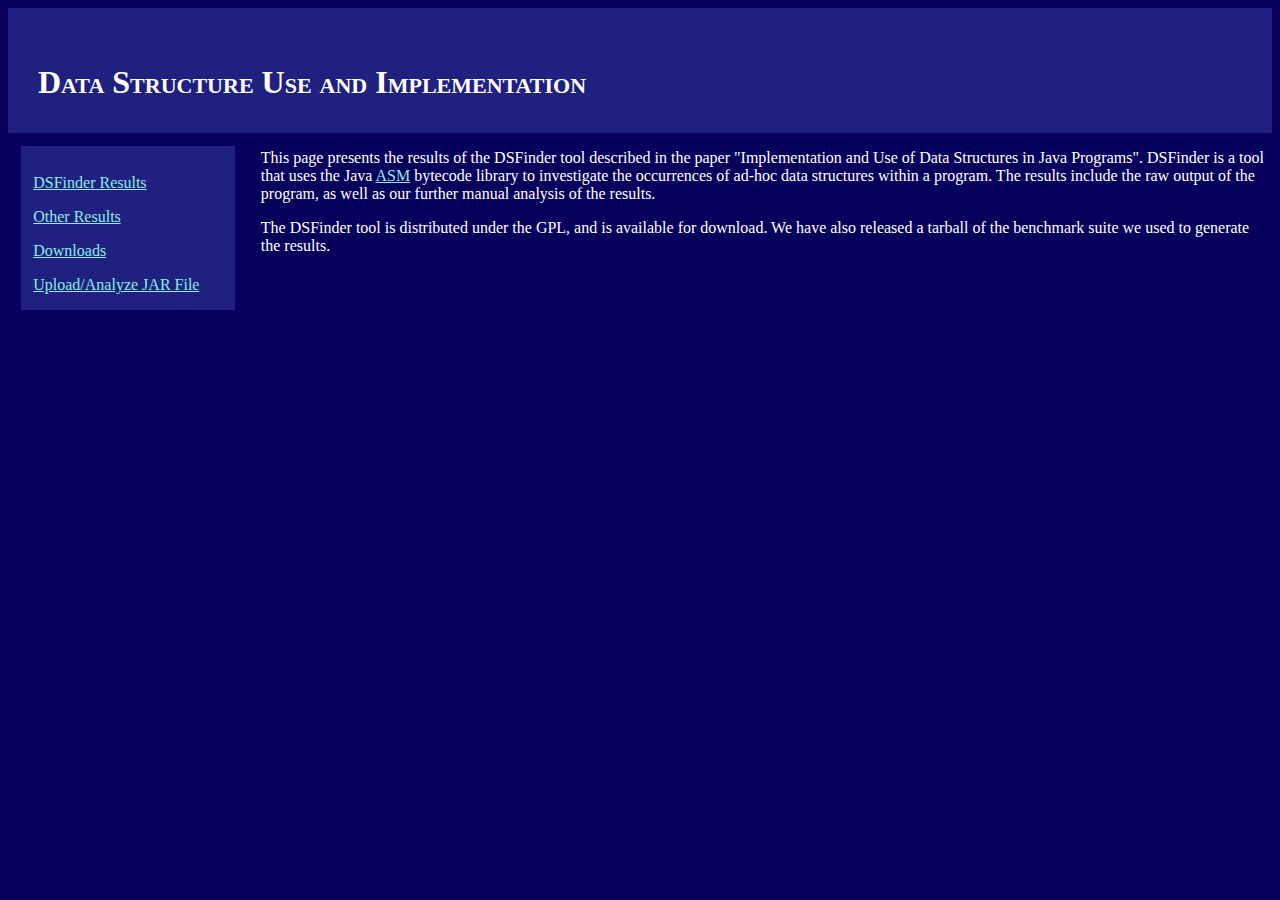
<file: index.html>
<!DOCTYPE html PUBLIC "-//W3C//DTD XHTML 1.0 Strict//EN"
"http://www.w3.org/TR/xhtml1/DTD/xhtml1-strict.dtd">
<html xmlns="http://www.w3.org/1999/xhtml" lang="en" xml:lang="en">
<head>
<title>DSFinder Results</title>
<meta http-equiv="Content-Type" content="text/html;charset=utf-8" />
<style type="text/css">
#header { padding: 35px 30px 10px 30px; background-color:#202080;}
#header h1 { font-variant: small-caps; }
#sidebar { float: left; width: 15%; padding: 1% 1% 0 1%; margin: 1%; color:#5ed6ff; background-color:#202080; }
#main {float: right; width: 80%; padding: 0 0 0 0; margin: 0; }
a:link {color:#8aede7; background-color:inherit !important;}
a:visited {color:#33FFFF; background-color:inherit !important;}
body { background:#06005c; color:white; } 

</style>
</head>
<body>

<div id="header"> <h1>Data Structure Use and Implementation</h1></div>
<div id="sidebar"> 
  <p> <a href="results.php">DSFinder Results</a> </p>
  <p> <a href="other.html">Other Results</a> </p>
  <p> <a href="sources.html">Downloads</a> </p>
  <p> <a href="tool.html"> Upload/Analyze JAR File </a> </p>
</div>
<div id="main">
  <p>
    This page presents the results of the DSFinder tool described in the paper
    "Implementation and Use of Data Structures in Java Programs". DSFinder is a 
    tool that uses the Java <a href="http://asm.ow2.org">ASM</a> bytecode library to investigate the occurrences of ad-hoc
    data structures within a program. The results include the raw output of the program,
    as well as our further manual analysis of the results.
  </p>
  <p>
    The DSFinder tool is distributed under the GPL, and is available for download.
    We have also released a tarball of the benchmark suite we used to generate the results.
  </p>
</div>

</body>
</html>
</file>
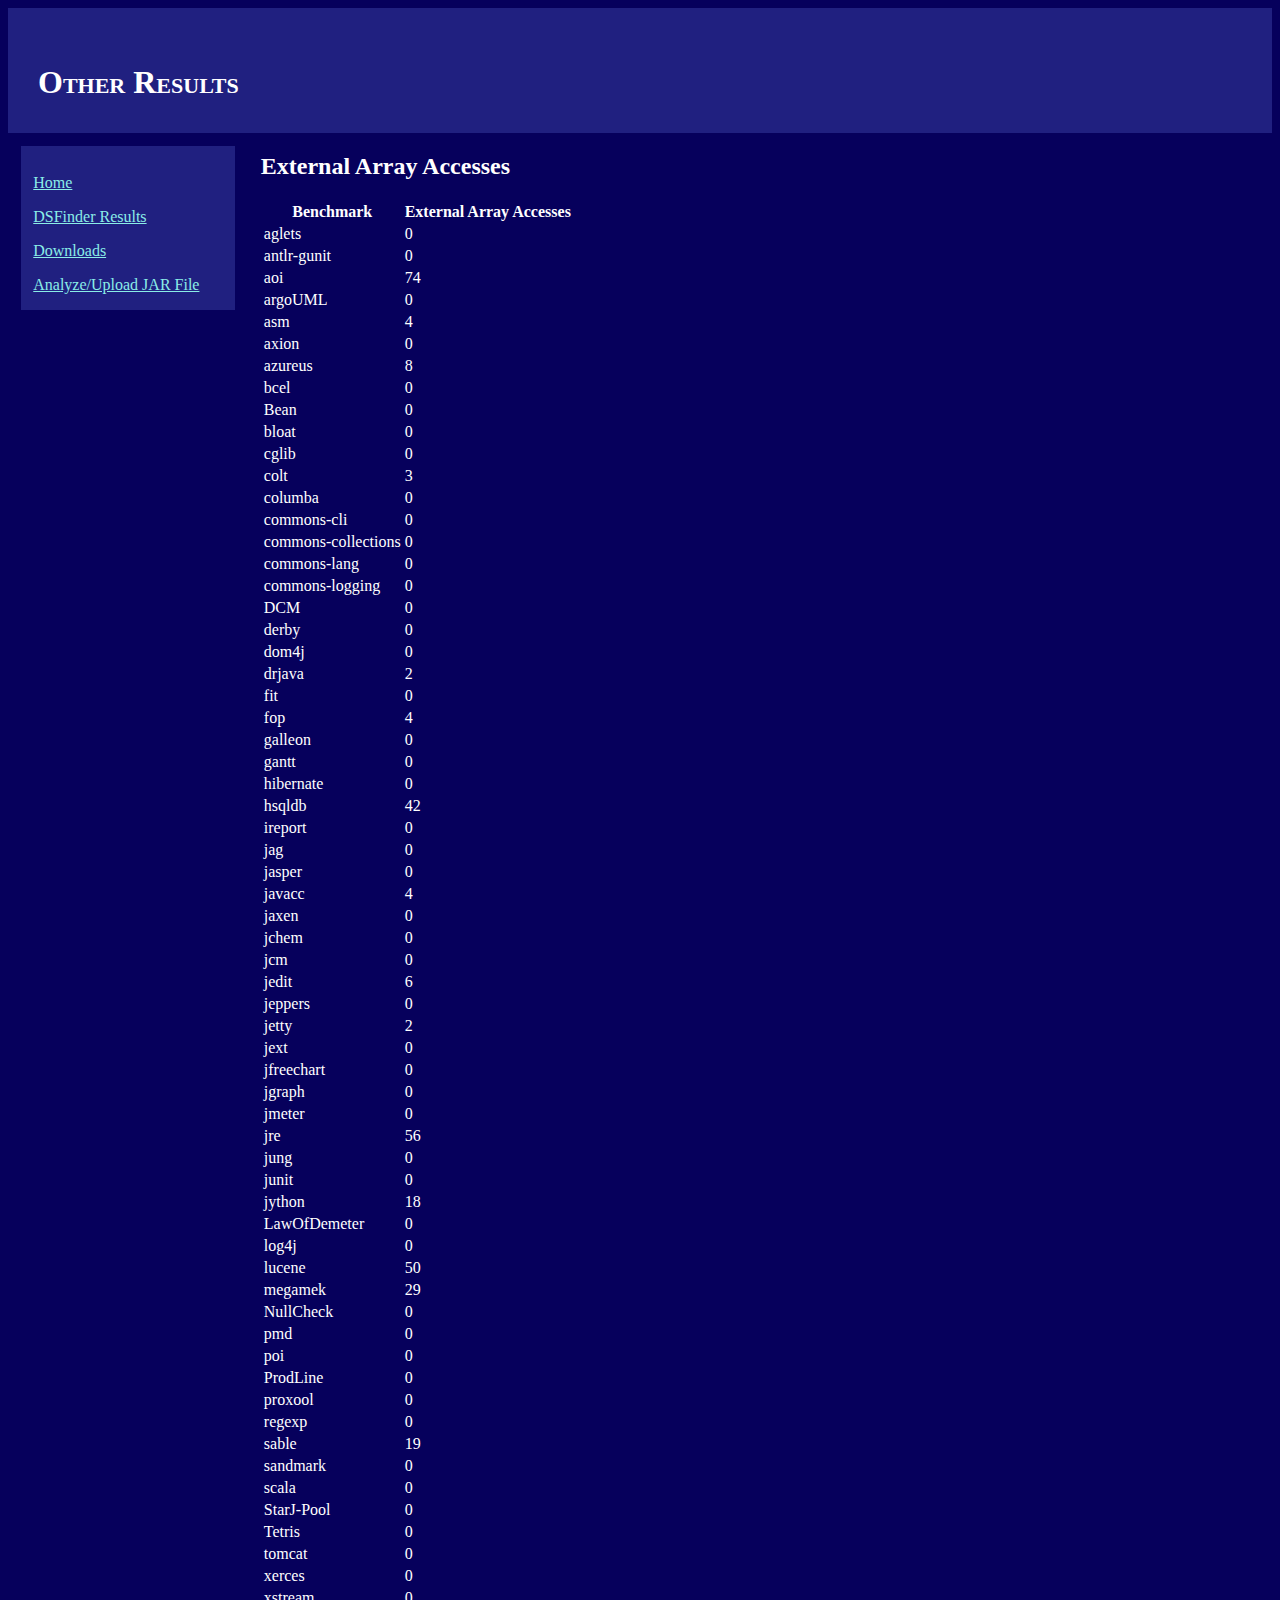
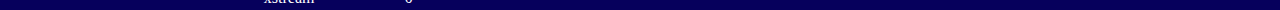
<file: other.html>
<!DOCTYPE html PUBLIC "-//W3C//DTD XHTML 1.0 Strict//EN"
"http://www.w3.org/TR/xhtml1/DTD/xhtml1-strict.dtd">
<html xmlns="http://www.w3.org/1999/xhtml" lang="en" xml:lang="en">
<head>
<title>DSFinder Web Tool</title>
<meta http-equiv="Content-Type" content="text/html;charset=utf-8" />
<style type="text/css">
#header { padding: 35px 30px 10px 30px; background-color:#202080;}
#header h1 { font-variant: small-caps; }
#sidebar { float: left; width: 15%; padding: 1% 1% 0 1%; margin: 1%; color:#5ed6ff; background-color:#202080; }
#main {float: right; width: 80%; padding: 0 0 0 0; margin: 0; }
a:link {color:#8aede7; background-color:inherit !important;}
a:visited {color:#33FFFF; background-color:inherit !important;}
body { background:#06005c; color:white; } 

</style>

</head>
<body>

<div id="header">
<h1>Other Results</h1>
</div>

<div id="sidebar">
 <p> <a href="index.html">Home</a></p>
 <p> <a href="results.php">DSFinder Results</a></p>
 <p> <a href="sources.html">Downloads</a></p>
 <p> <a href="tool.html">Analyze/Upload JAR File</a></p>
</div>

<div id="main">
<h2>External Array Accesses</h2>
<table id="arrayexp">
<tr> <th> Benchmark </th> <th> External Array Accesses </th>  </tr>
  <tr> <td> aglets </td> <td class="right">   0 </td> </tr>
  <tr> <td> antlr-gunit </td> <td class="right">   0 </td> </tr>
  <tr> <td> aoi </td> <td class="right">  74 </td> </tr>
  <tr> <td> argoUML </td> <td class="right">   0 </td> </tr>
  <tr> <td> asm </td> <td class="right">   4 </td> </tr>
  <tr> <td> axion </td> <td class="right">   0 </td> </tr>
  <tr> <td> azureus </td> <td class="right">   8 </td> </tr>
  <tr> <td> bcel </td> <td class="right">   0 </td> </tr>
  <tr> <td> Bean </td> <td class="right">   0 </td> </tr>
  <tr> <td> bloat </td> <td class="right">   0 </td> </tr>
  <tr> <td> cglib </td> <td class="right">   0 </td> </tr>
  <tr> <td> colt </td> <td class="right">   3 </td> </tr>
  <tr> <td> columba </td> <td class="right">   0 </td> </tr>
  <tr> <td> commons-cli </td> <td class="right">   0 </td> </tr>
  <tr> <td> commons-collections </td> <td class="right">   0 </td> </tr>
  <tr> <td> commons-lang </td> <td class="right">   0 </td> </tr>
  <tr> <td> commons-logging </td> <td class="right">   0 </td> </tr>
  <tr> <td> DCM </td> <td class="right">   0 </td> </tr>
  <tr> <td> derby </td> <td class="right">   0 </td> </tr>
  <tr> <td> dom4j </td> <td class="right">   0 </td> </tr>
  <tr> <td> drjava </td> <td class="right">   2 </td> </tr>
  <tr> <td> fit </td> <td class="right">   0 </td> </tr>
  <tr> <td> fop </td> <td class="right">   4 </td> </tr>
  <tr> <td> galleon </td> <td class="right">   0 </td> </tr>
  <tr> <td> gantt </td> <td class="right">   0 </td> </tr>
  <tr> <td> hibernate </td> <td class="right">   0 </td> </tr>
  <tr> <td> hsqldb </td> <td class="right">  42 </td> </tr>
  <tr> <td> ireport </td> <td class="right">   0 </td> </tr>
  <tr> <td> jag </td> <td class="right">   0 </td> </tr>
  <tr> <td> jasper </td> <td class="right">   0 </td> </tr>
  <tr> <td> javacc </td> <td class="right">   4 </td> </tr>
  <tr> <td> jaxen </td> <td class="right">   0 </td> </tr>
  <tr> <td> jchem </td> <td class="right">   0 </td> </tr>
  <tr> <td> jcm </td> <td class="right">   0 </td> </tr>
  <tr> <td> jedit </td> <td class="right">   6 </td> </tr>
  <tr> <td> jeppers </td> <td class="right">   0 </td> </tr>
  <tr> <td> jetty </td> <td class="right">   2 </td> </tr>
  <tr> <td> jext </td> <td class="right">   0 </td> </tr>
  <tr> <td> jfreechart </td> <td class="right">   0 </td> </tr>
  <tr> <td> jgraph </td> <td class="right">   0 </td> </tr>
  <tr> <td> jmeter </td> <td class="right">   0 </td> </tr>
  <tr> <td> jre </td> <td class="right">  56 </td> </tr>
  <tr> <td> jung </td> <td class="right">   0 </td> </tr>
  <tr> <td> junit </td> <td class="right">   0 </td> </tr>
  <tr> <td> jython </td> <td class="right">  18 </td> </tr>
  <tr> <td> LawOfDemeter </td> <td class="right">   0 </td> </tr>
  <tr> <td> log4j </td> <td class="right">   0 </td> </tr>
  <tr> <td> lucene </td> <td class="right">  50 </td> </tr>
  <tr> <td> megamek </td> <td class="right">  29 </td> </tr>
  <tr> <td> NullCheck </td> <td class="right">   0 </td> </tr>
  <tr> <td> pmd </td> <td class="right">   0 </td> </tr>
  <tr> <td> poi </td> <td class="right">   0 </td> </tr>
  <tr> <td> ProdLine </td> <td class="right">   0 </td> </tr>
  <tr> <td> proxool </td> <td class="right">   0 </td> </tr>
  <tr> <td> regexp </td> <td class="right">   0 </td> </tr>
  <tr> <td> sable </td> <td class="right">  19 </td> </tr>
  <tr> <td> sandmark </td> <td class="right">   0 </td> </tr>
  <tr> <td> scala </td> <td class="right">   0 </td> </tr>
  <tr> <td> StarJ-Pool </td> <td class="right">   0 </td> </tr>
  <tr> <td> Tetris </td> <td class="right">   0 </td> </tr>
  <tr> <td> tomcat </td> <td class="right">   0 </td> </tr>
  <tr> <td> xerces </td> <td class="right">   0 </td> </tr>
  <tr> <td> xstream </td> <td class="right">   0 </td> </tr>
   </table>

</div>
</body>
</html>
</file>
